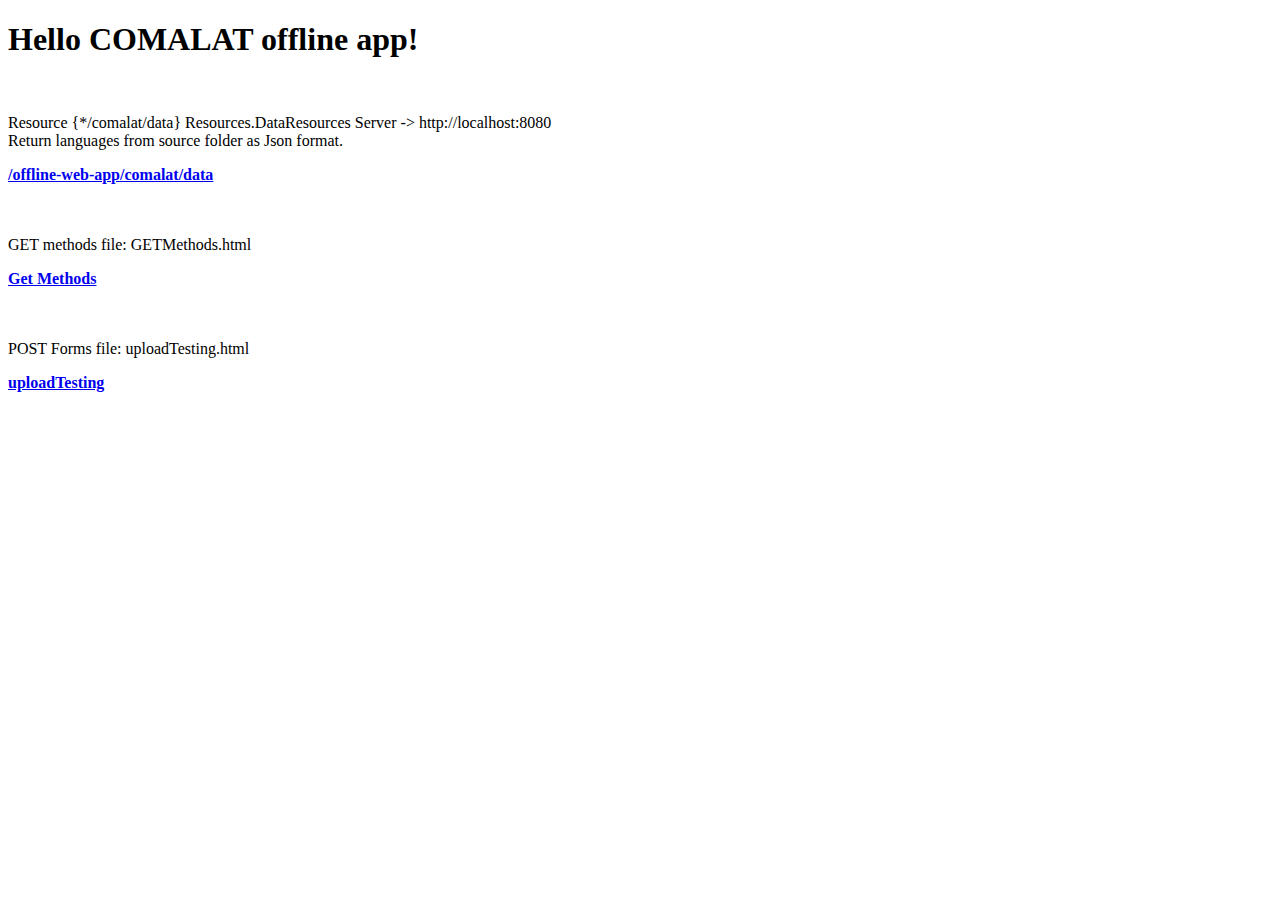
<file: offline-web-app/src/main/webapp/Testing/index.html>
<!DOCTYPE html>
<html>
    <head>
        <title>Start Page</title>
        <meta http-equiv="Content-Type" content="text/html; charset=UTF-8">
    </head>
    <body>
        <h1>Hello COMALAT offline app!</h1>

        <br>
        <div>
            <p> Resource {*/comalat/data} Resources.DataResources Server -> http://localhost:8080
                <br>Return languages from source folder as Json format.</p>
            <a href="http://localhost:8080/offline-web-app/comalat/data"><b>/offline-web-app/comalat/data</b></a>
        </div>
        
        <br><br>
        <div>
            <p>GET methods file: GETMethods.html</p>
            <a href="GETMethods.html"><b>Get Methods</b></a>
        </div>
        
        <br><br>
        <div>
            <p>POST Forms file: uploadTesting.html</p>
            <a href="uploadTesting.html"><b>uploadTesting</b></a> 
        </div>
    </body>
</html>
</file>
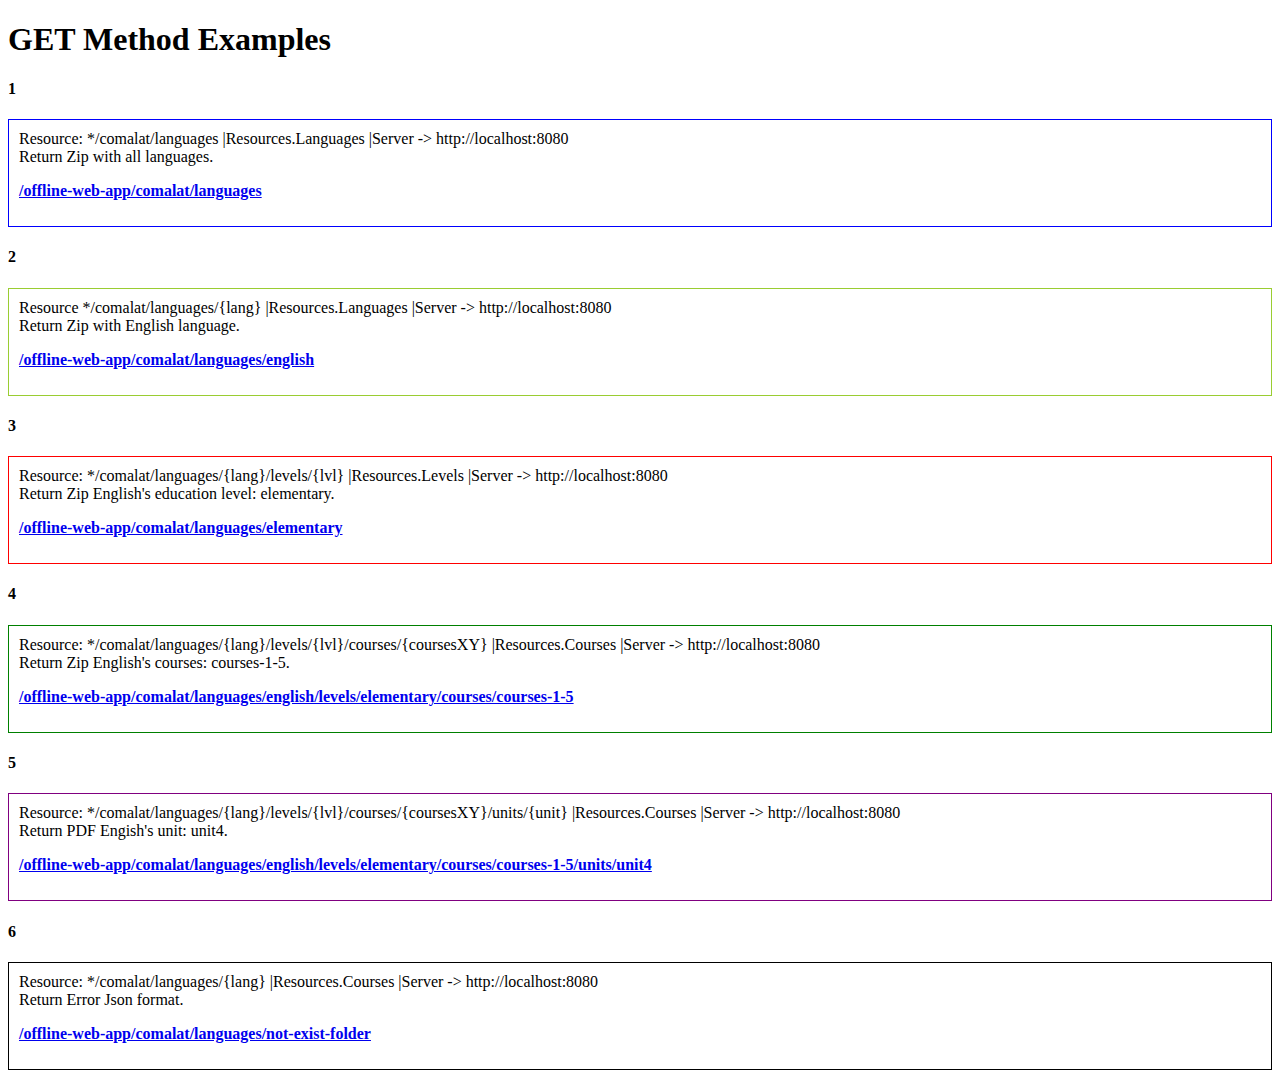
<file: offline-web-app/src/main/webapp/GETMethods.html>
<!DOCTYPE html>
<html>
    <head>
        <title>Get Methods</title>
        <meta http-equiv="Content-Type" content="text/html; charset=UTF-8">
    </head>
    <body>
        <h1>GET Method Examples</h1>
        <h4>1</h4>
        <div style="width: auto; border: 1px solid blue; padding: 10px;">
            Resource: */comalat/languages |Resources.Languages |Server -> http://localhost:8080
            <br>Return Zip with all languages.
            <p>
                <a href="http://localhost:8080/offline-web-app/comalat/languages"><b>/offline-web-app/comalat/languages</b></a>
            </p>
        </div>
        
        <h4>2</h4>
        <div style="width: auto; border: 1px solid yellowgreen; padding: 10px;">
            Resource */comalat/languages/{lang} |Resources.Languages |Server -> http://localhost:8080
            <br>Return Zip with English language.
            <p>
                <a href="http://localhost:8080/offline-web-app/comalat/languages/english"><b>/offline-web-app/comalat/languages/english</b></a>
            </p>
        </div>
        
        <h4>3</h4>
        <div style="width: auto; border: 1px solid red; padding: 10px;">
            Resource: */comalat/languages/{lang}/levels/{lvl} |Resources.Levels |Server -> http://localhost:8080
            <br>Return Zip English's education level: elementary.
            <p>
                <a href="http://localhost:8080/offline-web-app/comalat/languages/levels/elementary">
                    <b>/offline-web-app/comalat/languages/elementary</b></a>
            </p>
        </div>
    
        <h4>4</h4>
        <div style="width: auto; border: 1px solid green; padding: 10px;">
            Resource: */comalat/languages/{lang}/levels/{lvl}/courses/{coursesXY} |Resources.Courses |Server -> http://localhost:8080
            <br>Return Zip English's courses: courses-1-5.
            <p>
                <a href="http://localhost:8080/offline-web-app/comalat/languages/english/levels/elementary/courses/courses-1-5">
                    <b>/offline-web-app/comalat/languages/english/levels/elementary/courses/courses-1-5</b></a>
            </p>
        </div>
        
        <h4>5</h4>
        <div style="width: auto; border: 1px solid purple; padding: 10px;">
            Resource: */comalat/languages/{lang}/levels/{lvl}/courses/{coursesXY}/units/{unit} |Resources.Courses |Server -> http://localhost:8080
            <br>Return PDF Engish's unit: unit4.
            <p>
                <a href="http://localhost:8080/offline-web-app/comalat/languages/english/levels/elementary/courses/courses-1-5/units/unit4">
                    <b>/offline-web-app/comalat/languages/english/levels/elementary/courses/courses-1-5/units/unit4</b></a>
            </p>
        </div>
        
        <h4>6</h4>
        <div style="width: auto; border: 1px solid black; padding: 10px;">
            Resource: */comalat/languages/{lang} |Resources.Courses |Server -> http://localhost:8080
            <br>Return Error Json format.
            <p>
                <a href="http://localhost:8080/offline-web-app/comalat/languages/not-exist-folder">
                    <b>/offline-web-app/comalat/languages/not-exist-folder</b></a>
            </p>
        </div>
        
    </body>
</html>
</file>
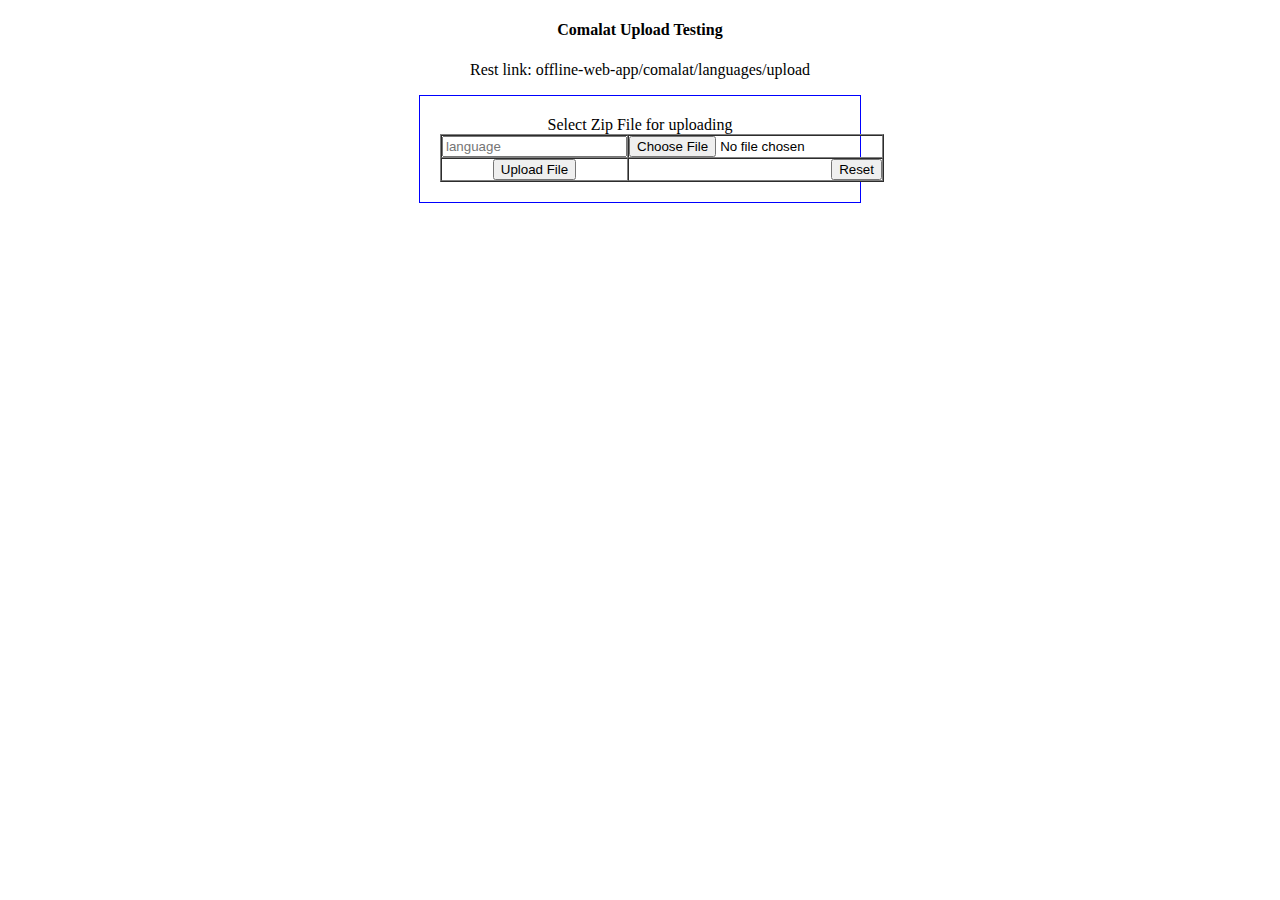
<file: offline-web-app/src/main/webapp/uploadTesting.html>
<!DOCTYPE html>
<html>
    <head>
        <meta http-equiv="Content-Type" content="text/html; charset=UTF-8">
        <title>Comalat : File Upload</title>
    </head>
    <body>
    <center>
        <h4>Comalat Upload Testing</h4>

        <p> Rest link: offline-web-app/comalat/languages/upload</p>
        <div style="width: 400px; border: 1px solid blue; padding: 20px; text-align: center;">
            <form method="post" action="comalat/languages/upload" enctype="multipart/form-data">
                <table align="center" border="1" cellpadding="0" cellspacing="0">
                    <tr align="center">Select Zip File for uploading</tr>
                    <tr>
                        <td><input type="text" name="langName" placeholder="language"/></td>
                        <td><input type="file" name="uploadFile" size="100" /></td>
                    </tr>
                    <tr>
                        <td align="center"><input type="submit" value="Upload File" /></td>
                        <td align="right"><input type="reset" value="Reset" /></td>
                    </tr>
                </table>
            </form>
        </div>
    </center>
</body>
</html>
</file>
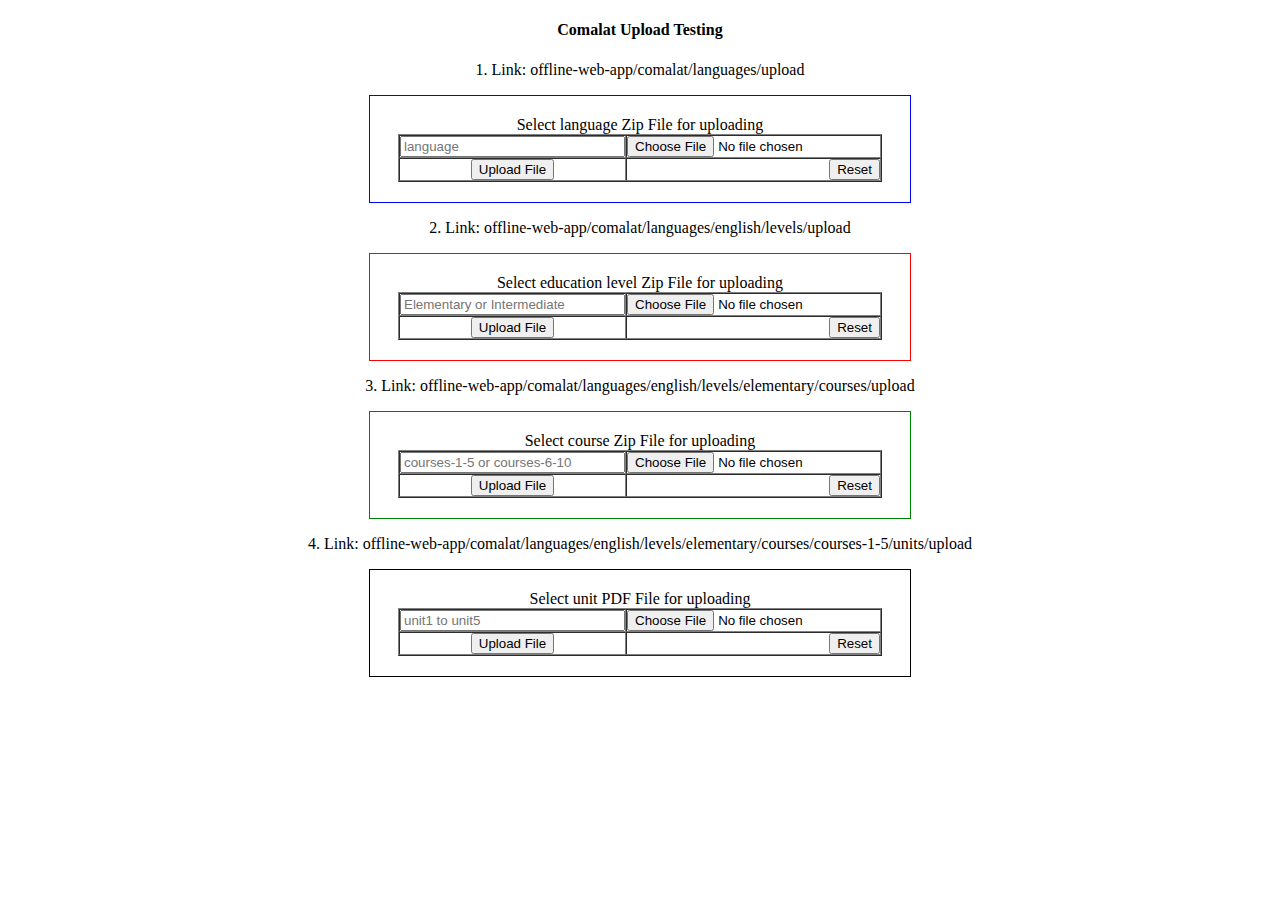
<file: offline-web-app/src/main/webapp/Testing/uploadTesting.html>
<!DOCTYPE html>
<html>
    <head>
        <meta http-equiv="Content-Type" content="text/html; charset=UTF-8">
        <title>Comalat : File Upload</title>
    </head>
    <body>
    <center>
        <h4>Comalat Upload Testing</h4>

        <p> 1. Link: offline-web-app/comalat/languages/upload</p>
        <div style="width: 500px; border: 1px solid blue; padding: 20px; text-align: center;">
            <form method="post" action="comalat/languages/upload" enctype="multipart/form-data">
                <table align="center" border="1" cellpadding="0" cellspacing="0">
                    <tr align="center">Select language Zip File for uploading</tr>
                    <tr>
                        <td><input type="text" name="langName" size="25" placeholder="language"/></td>
                        <td><input type="file" name="uploadFile" size="120" /></td>
                    </tr>
                    <tr>
                        <td align="center"><input type="submit" value="Upload File" /></td>
                        <td align="right"><input type="reset" value="Reset" /></td>
                    </tr>
                </table>
            </form>
        </div>
        
        <p> 2. Link: offline-web-app/comalat/languages/english/levels/upload</p>
        <div style="width: 500px; border: 1px solid red; padding: 20px; text-align: center;">
            <form method="post" action="comalat/languages/english/levels/upload" enctype="multipart/form-data">
                <table align="center" border="1" cellpadding="0" cellspacing="0">
                    <tr align="center">Select education level Zip File for uploading</tr>
                    <tr>
                        <td><input type="text" name="lvlName" size="25" placeholder="Elementary or Intermediate"/></td>
                        <td><input type="file" name="uploadFile" size="120" /></td>
                    </tr>
                    <tr>
                        <td align="center"><input type="submit" value="Upload File" /></td>
                        <td align="right"><input type="reset" value="Reset" /></td>
                    </tr>
                </table>
            </form>
        </div>
        
        <p> 3. Link: offline-web-app/comalat/languages/english/levels/elementary/courses/upload</p>
        <div style="width: 500px; border: 1px solid green; padding: 20px; text-align: center;">
            <form method="post" action="comalat/languages/english/levels/elementary/courses/upload" enctype="multipart/form-data">
                <table align="center" border="1" cellpadding="0" cellspacing="0">
                    <tr align="center">Select course Zip File for uploading</tr>
                    <tr>
                        <td><input type="text" name="coursesName" size="25" placeholder="courses-1-5 or courses-6-10"/></td>
                        <td><input type="file" name="uploadFile" size="120" /></td>
                    </tr>
                    <tr>
                        <td align="center"><input type="submit" value="Upload File" /></td>
                        <td align="right"><input type="reset" value="Reset" /></td>
                    </tr>
                </table>
            </form>
        </div>
        
        <p> 4. Link: offline-web-app/comalat/languages/english/levels/elementary/courses/courses-1-5/units/upload</p>
        <div style="width: 500px; border: 1px solid black; padding: 20px; text-align: center;">
            <form method="post" action="comalat/languages/english/levels/elementary/courses/courses-1-5/units/upload" enctype="multipart/form-data">
                <table align="center" border="1" cellpadding="0" cellspacing="0">
                    <tr align="center">Select unit PDF File for uploading</tr>
                    <tr>
                        <td><input type="text" name="unitName" size="25" placeholder="unit1 to unit5"/></td>
                        <td><input type="file" name="uploadFile" size="120" /></td>
                    </tr>
                    <tr>
                        <td align="center"><input type="submit" value="Upload File" /></td>
                        <td align="right"><input type="reset" value="Reset" /></td>
                    </tr>
                </table>
            </form>
        </div>
    </center>
</body>
</html>
</file>
